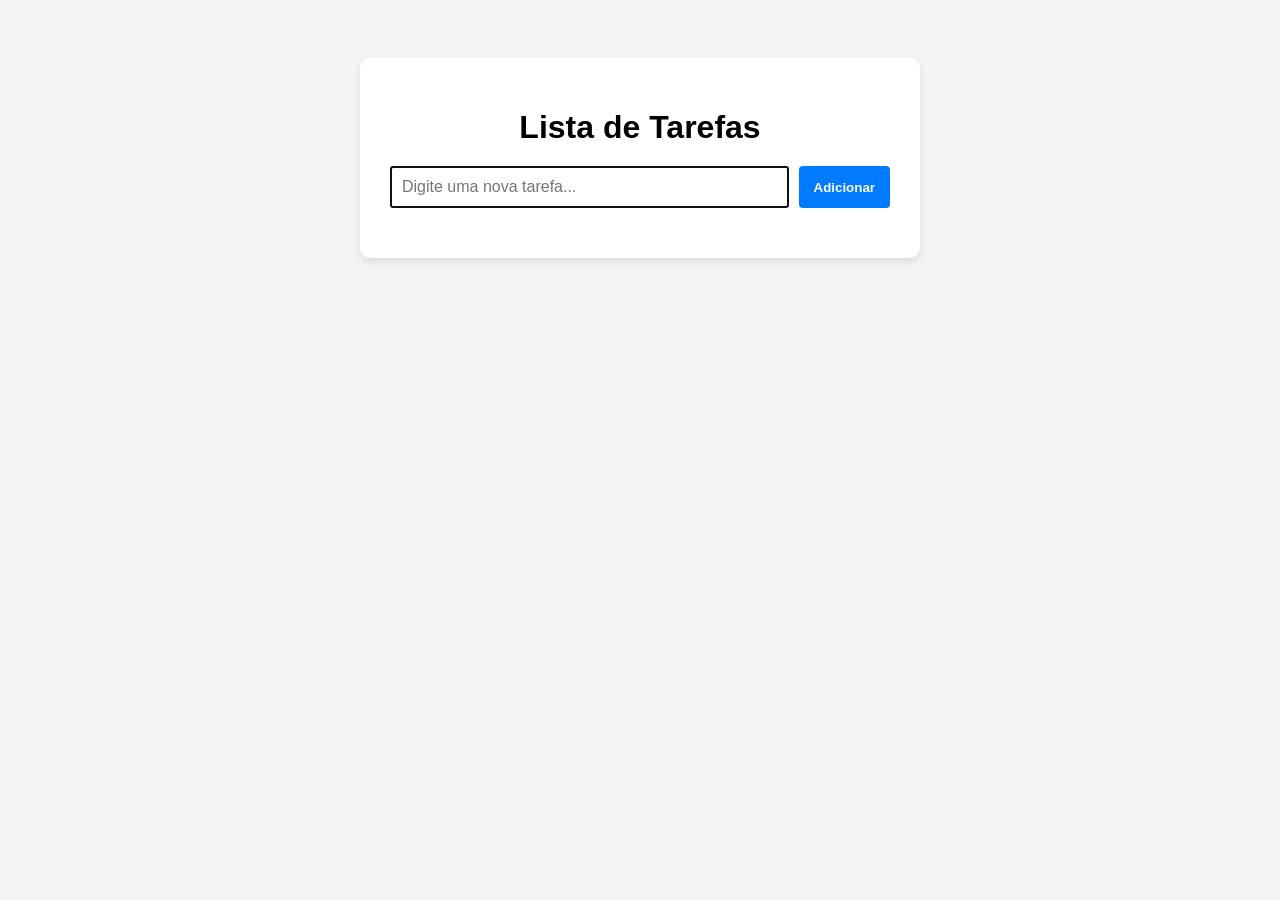
<file: frontend/index.html>
<!DOCTYPE html>
<html lang="pt-BR">
<head>
  <meta charset="UTF-8" />
  <meta name="viewport" content="width=device-width, initial-scale=1.0" />
  <title>Lista de Tarefas</title>
  <link rel="stylesheet" href="style.css" />
</head>
<body>
  <div class="container">
    <h1>Lista de Tarefas</h1>
    
    <form id="form-tarefa">
      <input type="text" id="nova-tarefa" placeholder="Digite uma nova tarefa..." required aria-label="Campo para digitar nova tarefa"/>
      <button type="submit" aria-label="Adicionar nova tarefa">Adicionar</button>
    </form>
    
    <ul id="lista-tarefas"></ul>
  </div>

  <script src="script.js"></script>
</body>
</html>
</file>
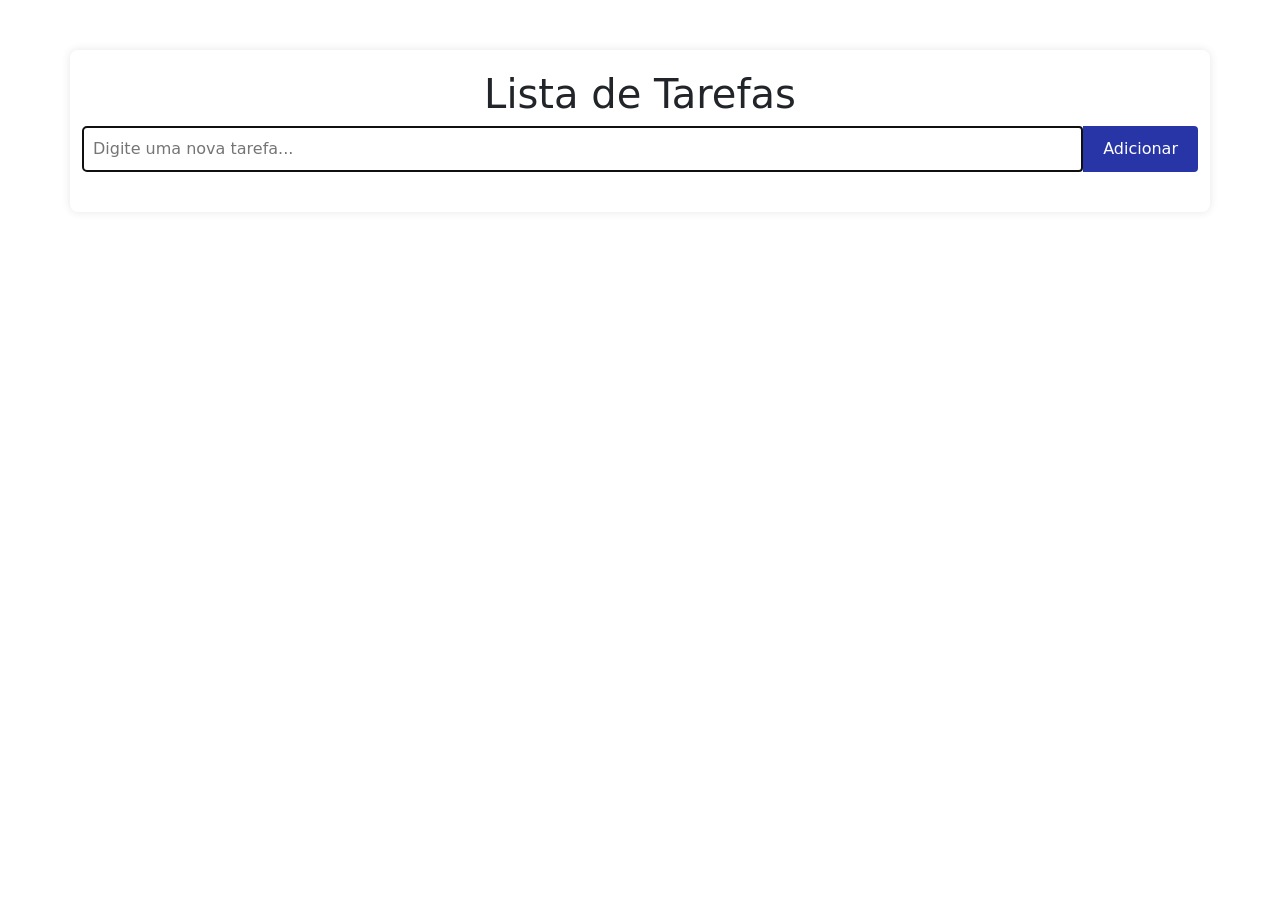
<file: wwwroot/index.html>
<!DOCTYPE html>
<html lang="pt-BR">
<head>
  <meta charset="UTF-8" />
  <meta name="viewport" content="width=device-width, initial-scale=1.0" />
  <title>Lista de Tarefas</title>
  <link rel="stylesheet" href="style.css" /><link href="https://cdn.jsdelivr.net/npm/bootstrap@5.3.3/dist/css/bootstrap.min.css" rel="stylesheet">

</head>
<body>
  <div class="container">
    <h1>Lista de Tarefas</h1>
    
    <form id="form-tarefa">
      <input type="text" id="nova-tarefa" placeholder="Digite uma nova tarefa..." required aria-label="Campo para digitar nova tarefa"/>
      <button class="btn btn-primary" type="submit" aria-label="Adicionar nova tarefa">Adicionar</button>
    </form>
    
    <ul id="lista-tarefas"></ul>
  </div>

  <script src="script.js"></script>
</body>
</html>
</file>
<file: frontend/style.css>
body {
  font-family: Arial, sans-serif;
  background-color: #f4f4f4;
  display: flex;
  justify-content: center;
  padding: 50px;
}

.container {
  background-color: white;
  padding: 30px;
  border-radius: 10px;
  box-shadow: 0 4px 10px rgba(0,0,0,0.1);
  width: 100%;
  max-width: 500px;
}

h1 {
  text-align: center;
  margin-bottom: 20px;
}

form {
  display: flex;
  gap: 10px;
  margin-bottom: 20px;
}

input[type="text"] {
  flex: 1;
  padding: 10px;
  font-size: 16px;
}

button {
  padding: 10px 15px;
  background-color: #007BFF;
  border: none;
  color: white;
  font-weight: bold;
  border-radius: 4px;
  cursor: pointer;
  transition: background-color 0.3s ease;
}

button:hover {
  background-color: #0056b3;
}

ul {
  list-style: none;
  padding: 0;
}

li {
  padding: 12px;
  background-color: #eee;
  margin-bottom: 10px;
  display: flex;
  justify-content: space-between;
  align-items: center;
  border-radius: 5px;
  transition: all 0.3s ease;
  opacity: 1;
}

li.removendo {
  opacity: 0;
  transform: translateX(-20px);
}

li.concluida {
  text-decoration: line-through;
  background-color: #d4edda;
  color: #155724;
}

li button {
  margin-left: 10px;
  padding: 6px 10px;
  color: white;
  border: none;
  border-radius: 4px;
  cursor: pointer;
  transition: background-color 0.3s ease;
}


li button:first-child {
  background-color: #28a745;
}

li button:first-child:hover {
  background-color: #218838;
}


li button:last-child {
  background-color: #dc3545;
}

li button:last-child:hover {
  background-color: #bd2130;
}


@media (max-width: 600px) {
  .container {
    padding: 20px;
    margin: 10px;
  }

  form {
    flex-direction: column;
  }

  input[type="text"], button {
    width: 100%;
  }
}
</file>
<file: wwwroot/style.css>
body {
  font-family: Arial, sans-serif;
  background-color: #f0f2f5;
  margin: 0;
  padding: 0;
}

.container {
  max-width: 500px;
  margin: 50px auto;
  background-color: white;
  padding: 20px;
  border-radius: 8px;
  box-shadow: 0 0 10px rgba(0, 0, 0, 0.1);
}

h1 {
  text-align: center;
  color: #333;
}

form {
  display: flex;
  margin-bottom: 20px;
}

input[type="text"] {
  flex: 1;
  padding: 10px;
  border: 1px solid #ccc;
  border-radius: 4px 0 0 4px;
  font-size: 16px;
}

button[type="submit"] {
  padding: 10px 20px;
  background-color: #2835a7;
  border: none;
  border-radius: 0 4px 4px 0;
  color: white;
  font-size: 16px;
  cursor: pointer;
}

button[type="submit"]:hover {
  background-color: #212b88;
}

ul {
  list-style: none;
  padding: 0;
}

li {
  background-color: #f8f9fa;
  border: 1px solid #ddd;
  padding: 10px;
  margin-bottom: 10px;
  display: flex;
  align-items: center;
  justify-content: space-between;
  border-radius: 4px;
  transition: background-color 0.3s ease;
}

/* Mantém o fundo verde para tarefas concluídas */
li.concluida {
  background-color: #d4edda;
}

/* Só a descrição fica riscada */
li span.concluida {
  text-decoration: line-through;
  color: #155724;
}

/* Botões */
li button {
  margin-left: 10px;
  padding: 6px 10px;
  font-size: 14px;
  border: none;
  border-radius: 4px;
  cursor: pointer;
}

li button:first-of-type {
  background-color: #09ff00;
  color: white;
}

li button:first-of-type:hover {
  background-color: #067a16;
}

li button:last-of-type {
  background-color: #dc3545;
  color: white;
}

li button:last-of-type:hover {
  background-color: #c82333;
}

/* Animação para exclusão */
li.removendo {
  opacity: 0.5;
  transform: scale(0.95);
  transition: opacity 0.3s, transform 0.3s;
}
</file>
